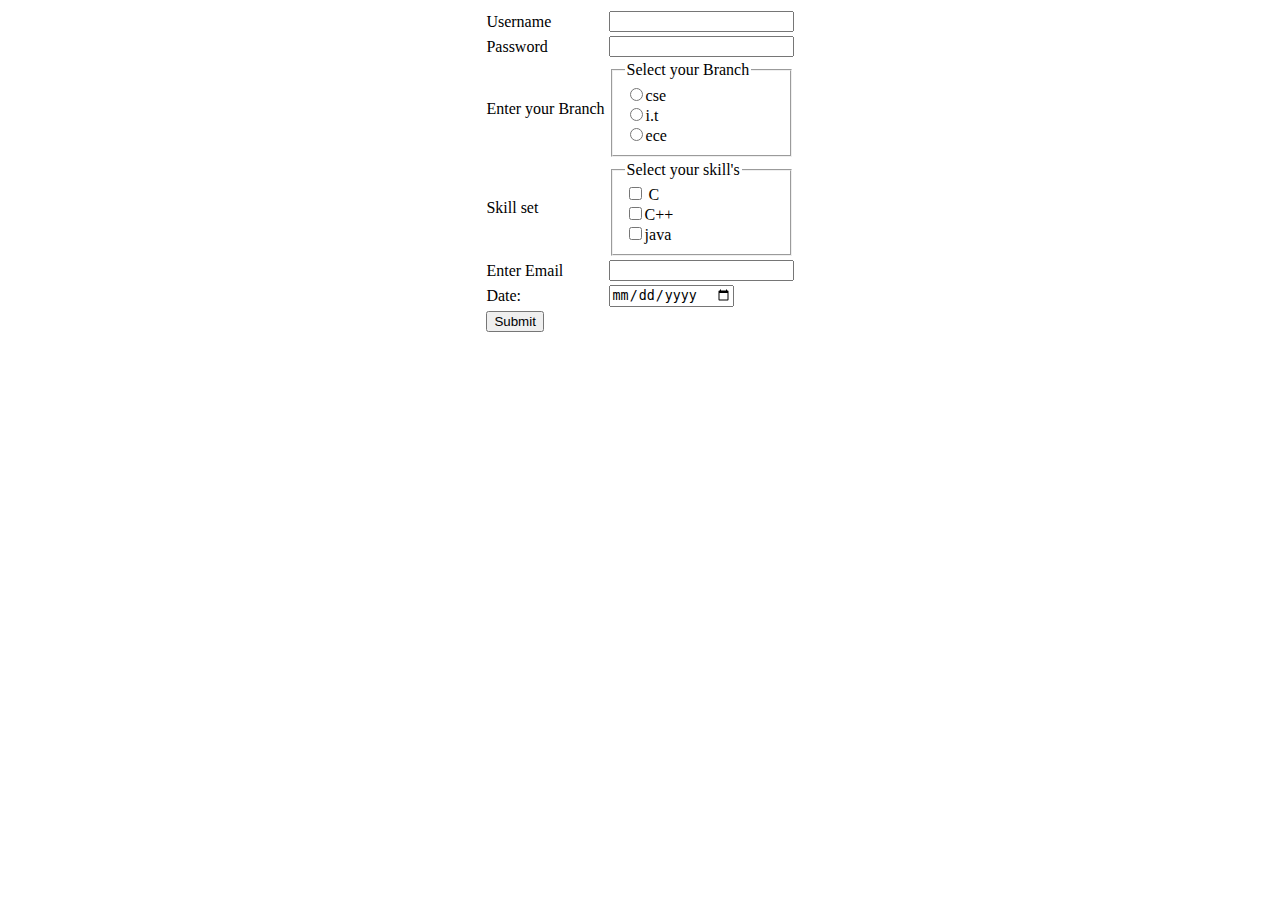
<file: exercise - 2/exercise - 2a/index.html>
<!DOCTYPE html>
<html lang="en">
  <head>
    <meta charset="UTF-8" />
    <meta http-equiv="X-UA-Compatible" content="IE=edge" />
    <meta name="viewport" content="width=device-width, initial-scale=1.0" />
    <title>Document</title>
  </head>
  <body>
    <form action="/test/menu.html" method="get">
      <table align="center">
        <tr>
          <td>Username</td>
          <td><input type="text" id="usrname" required /></td>
        </tr>
        <tr>
          <td>Password</td>
          <td><input type="password" id="pwd" required /></td>
        </tr>
        <tr>
          <td>Enter your Branch</td>
          <td>
            <fieldset>
              <legend>Select your Branch</legend>
              <input type="radio" name="branch" />cse <br />
              <input type="radio" name="branch" />i.t <br />
              <input type="radio" name="branch" />ece <br />
            </fieldset>
          </td>
        </tr>
        <tr>
          <td>Skill set</td>
          <td>
            <fieldset>
              <legend>Select your skill's</legend>
              <input type="checkbox" name="C" /> C <br />
              <input type="checkbox" name="C++" />C++ <br />
              <input type="checkbox" name="java" />java
            </fieldset>
          </td>
        </tr>
        <tr>
          <td>Enter Email</td>
          <td><input type="email" id="idem" /></td>
        </tr>
        <tr>
          <td>Date:</td>
          <td><input type="date" /></td>
        </tr>
        <tr>
          <td colspan="2"><input type="submit" id="idsub" /></td>
        </tr>
      </table>
    </form>
  </body>
</html>
</file>
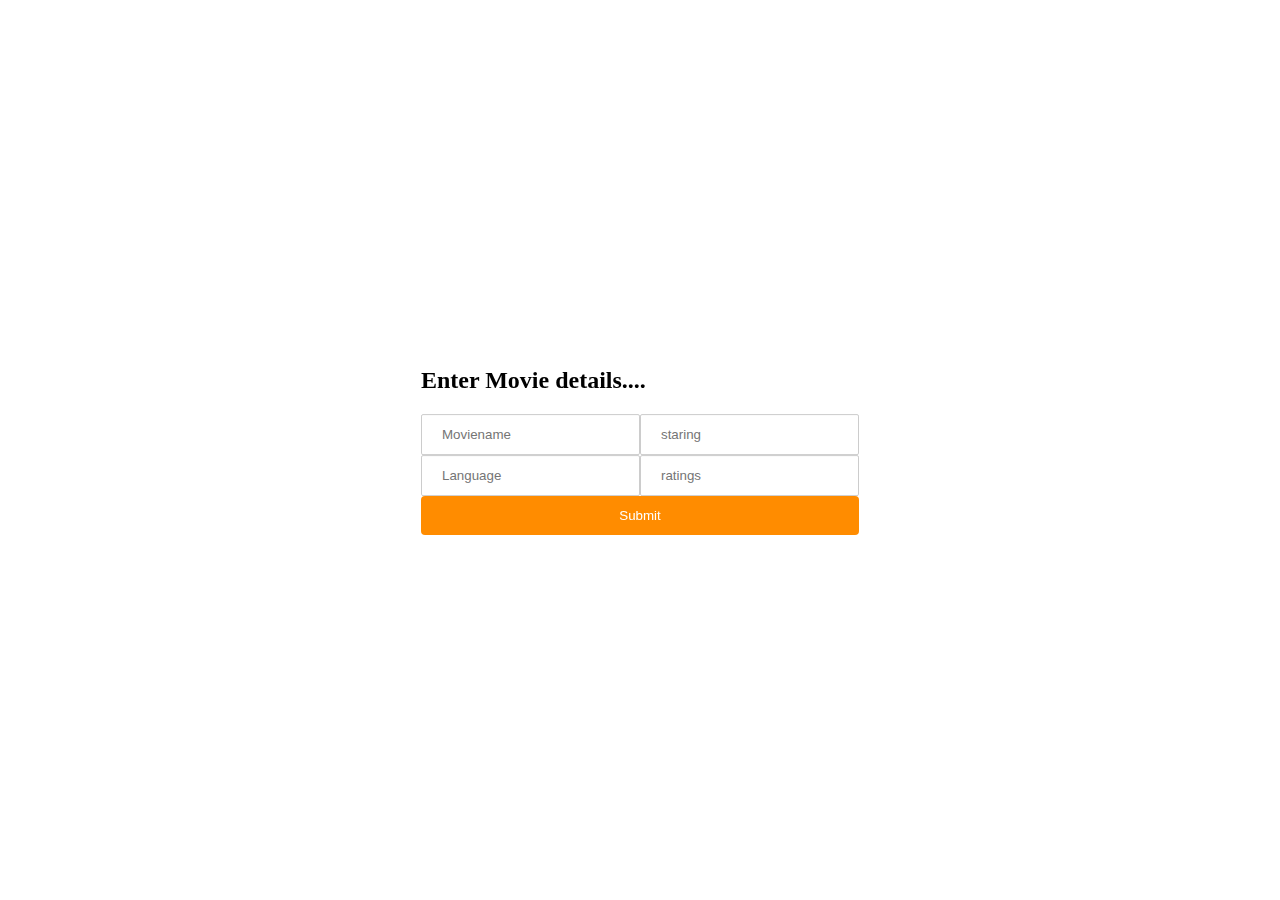
<file: exercise - 3/exercise - 3b/index.html>
<!DOCTYPE html>
<html lang="en">
  <head>
    <title>Movie Rating</title>
    <style>
      .divcontent {
        position: fixed;
        left: 50%;
        top: 50%;
        max-width: 500px;
        background-color: white;
        transform: translate(-50%, -50%);
        border-radius: 4px;
      }
      .column {
        float: left;
        width: 50%;
      }

      .row:after {
        content: "";
        display: table;
        clear: both;
      }
      input[type="text"],
      select {
        width: 100%;
        padding: 12px 20px;
        display: inline-block;
        border: 1px solid #ccc;
        border-radius: 2px;
        box-sizing: border-box;
      }
      input[type="submit"] {
        background-color: darkorange;
        color: white;
        border: none;
        height: 100%;
        padding: 12px 20px;
        border-radius: 4px;
        cursor: pointer;
        /* float: left; */
        width: 100%;
      }
    </style>
  </head>
  <body>
    <div class="divcontent">
      <div class="row">
        <h2>Enter Movie details....</h2>
      </div>
      <div class="row">
        <div class="column">
          <input type="text" id="mname" placeholder="Moviename" />
        </div>
        <div class="column">
          <input type="text" id="mstar" placeholder="staring" />
        </div>
      </div>
      <div class="row">
        <div class="column">
          <input type="text" id="lang" placeholder="Language" />
        </div>
        <div class="column">
          <input type="text" id="rating" placeholder="ratings" />
        </div>
      </div>
      <div class="row">
        <input type="submit" onclick="movies()" value="Submit" />
      </div>
      <br />
      <div class="row" id="tbl"></div>
    </div>
    <script>
      function movies() {
        let M_name;
        let M_star;
        let lang;
        let rating;
        M_name = document.getElementById("mname").value;
        M_star = document.getElementById("mstar").value;
        lang = document.getElementById("lang").value;
        rating = document.getElementById("rating").value;
        starring = M_star.split(",");
        let htm = `<table border=1> 
<tr> <td> Move Name: </td> <td width:100%>${M_name} </td> </tr>
<tr> <td> Starring: </td> <td width:100%>${starring} </td> </tr>
<tr> <td> Language: </td> <td width:100%>${lang} </td> </tr>
<tr> <td> Ratings: </td> <td width:100%>${rating} </td> </tr> 
</table>`;
        document.getElementById("tbl").innerHTML = htm;
      }
    </script>
  </body>
</html>
</file>
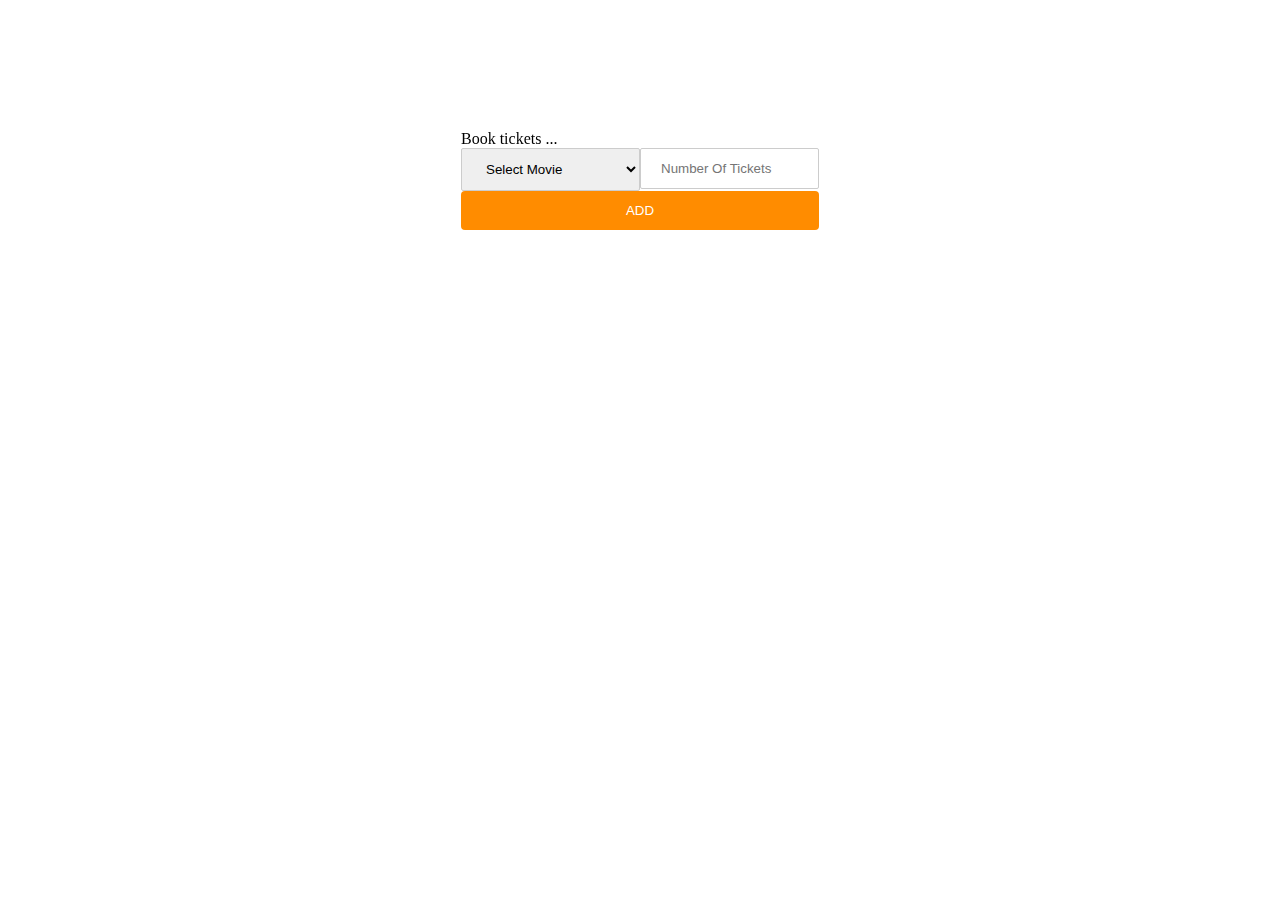
<file: exercise - 3/exercise - 3c/index.html>
<!DOCTYPE html>
<html lang="en">
  <head>
    <meta charset="UTF-8" />
    <meta http-equiv="X-UA-Compatible" content="IE=edge" />
    <meta name="viewport" content="width=device-width, initial-scale=1.0" />
    <title>Book Movie Tickets...</title>
    <style>
      .divcontent {
        /*margin-left: 50px; 
margin-right: 50px; 
margin-top: 50px;*/
        position: fixed;
        left: 50%;
        top: 20%;
        max-width: 500px;
        background-color: white;
        transform: translate(-50%, -50%);
        border-radius: 4px;
      }
      .column {
        float: left;
        width: 50%;
      }
      /* Clear floats after the columns */
      .row::after {
        display: table;
        clear: both;
      }
      input[type="text"],
      select {
        width: 100%;
        padding: 12px 20px;
        display: inline-block;
        border: 1px solid #ccc;
        border-radius: 2px;
        box-sizing: border-box;
      }
      input[type="submit"] {
        background-color: darkorange;
        color: white;
        border: none;
        height: 100%;
        padding: 12px 20px;
        border-radius: 4px;
        cursor: pointer;
        float: left;
        width: 100%;
      }
    </style>
  </head>
  <body>
    <div class="divcontent">
      <div class="row">Book tickets ...</div>
      <div class="row">
        <div class="column">
          <select id="mvs" name="movies">
            <option>Select Movie</option>
            <option>RRR</option>
            <option>Avatar-2</option>
          </select>
        </div>
        <div class="column">
          <input type="text" id="not" placeholder="Number Of Tickets" />
        </div>
      </div>
      <div class="row">
        <input type="submit" value="ADD" onclick="show_price()" />
      </div>
      <div id="price"></div>
      <div id="totaltickets"></div>
    </div>
    <script>
      function show_price() {
        const ticketcost = 150;
        let discountpercent = 10;
        let not = document.getElementById("not").value;
        let mn = document.getElementById("mvs").value;
        let discountprice = (ticketcost * discountpercent) / 100;
        let totalprice = ticketcost - discountprice;
        let finalprice = `For Movie ${mn}: Cost of ${not} tickets ${
          totalprice * not
        }`;
        document.getElementById("price").innerHTML = finalprice;
      }
    </script>
  </body>
</html>
</file>
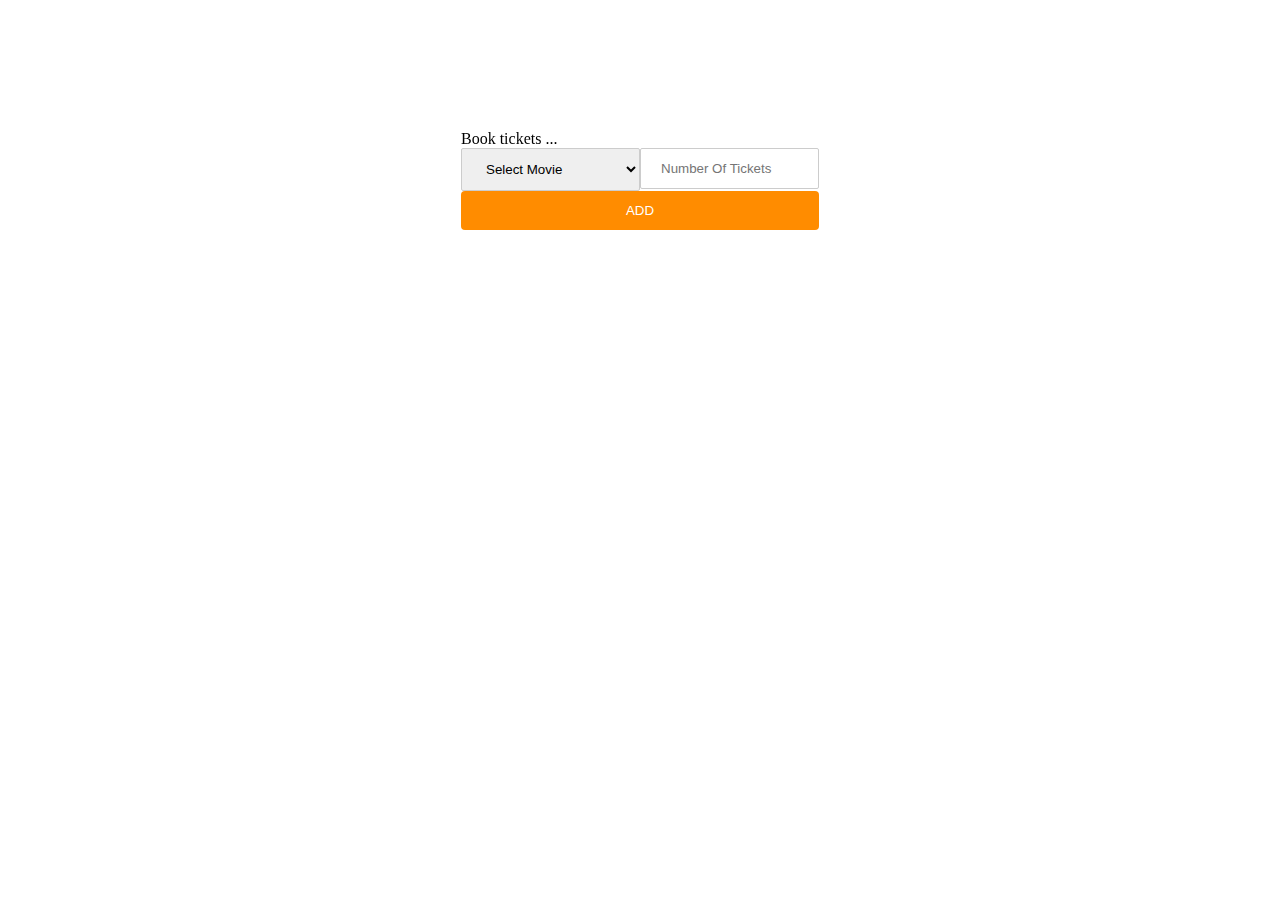
<file: exercise - 4/exercise - 4a/index.html>
<!DOCTYPE html>
<html lang="en">
  <head>
    <meta charset="UTF-8" />
    <meta http-equiv="X-UA-Compatible" content="IE=edge" />
    <meta name="viewport" content="width=device-width, initial-scale=1.0" />
    <title>Book Movie Tickets...</title>
    <style>
      .divcontent {
        /*margin-left: 50px; 
margin-right: 50px; 
margin-top: 50px;*/
        position: fixed;
        left: 50%;
        top: 20%;
        max-width: 500px;
        background-color: white;
        transform: translate(-50%, -50%);
        border-radius: 4px;
      }
      .column {
        float: left;
        width: 50%;
      }
      /* Clear floats after the columns */
      .row::after {
        display: table;
        clear: both;
      }
      input[type="text"],
      select {
        width: 100%;
        padding: 12px 20px;
        display: inline-block;
        border: 1px solid #ccc;
        border-radius: 2px;
        box-sizing: border-box;
      }
      input[type="submit"] {
        background-color: darkorange;
        color: white;
        border: none;
        height: 100%;
        padding: 12px 20px;
        border-radius: 4px;
        cursor: pointer;
        float: left;
        width: 100%;
      }
    </style>
  </head>
  <body>
    <div class="divcontent">
      <div class="row">Book tickets ...</div>
      <div class="row">
        <div class="column">
          <select id="mvs" name="movies">
            <option>Select Movie</option>
            <option>RRR</option>
            <option>Avatar-2</option>
          </select>
        </div>
        <div class="column">
          <input type="text" id="not" placeholder="Number Of Tickets" />
        </div>
      </div>
      <div class="row">
        <input type="submit" value="ADD" onclick="calculate_price()" />
      </div>
      <div id="price"></div>
      <div id="totaltickets"></div>
    </div>
    <script>
      function calculate_price() {
        const ticketcost = 150;
        let discountpercent = 10;
        let not = document.getElementById("not").value;
        let mn = document.getElementById("mvs").value;
        if (not > 2 && not < 6) {
          let sub = (discountpercent) => {
            return (ticketcost * discountpercent) / 100;
          };
          let discountprice = sub(discountpercent) - ticketcost;
          let finalprice = `For Movie ${mn}: Cost of ${not} tickets ${
            discountprice * not
          }`;
          document.getElementById("price").innerHTML = finalprice;
        }
        if (not <= 2) {
          let finalprice = `For Movie ${mn}: Cost of ${not} tickets ${
            ticketcost * not
          }`;
          document.getElementById("price").innerHTML = finalprice;
        }
        if (not >= 6) {
          document.getElementById("price").innerHTML =
            "If seats are 6 or more than 6, booking is not allowed";
        }
      }
    </script>
  </body>
</html>
</file>
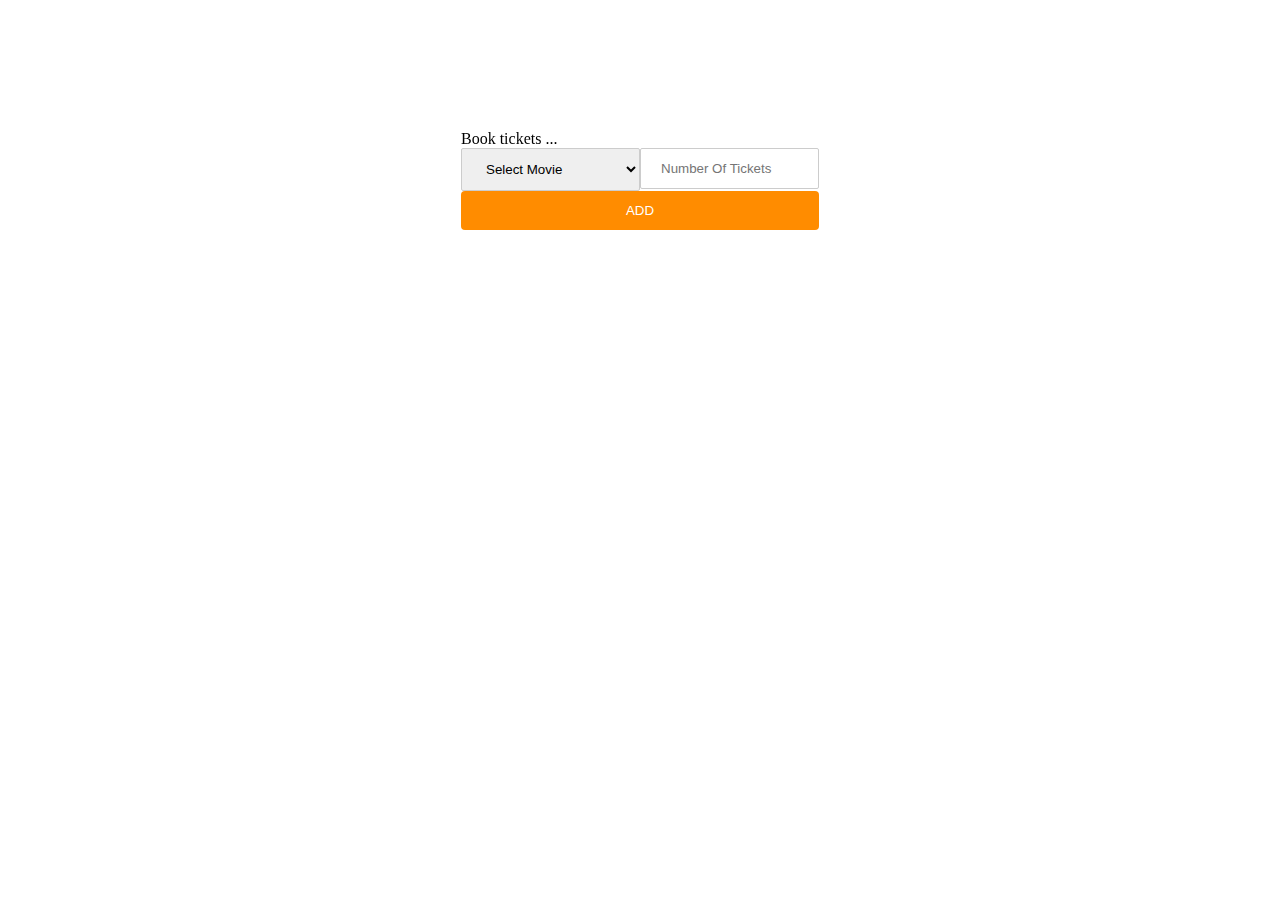
<file: exercise - 4/exercise - 4c/index.html>
<!DOCTYPE html>
<html lang="en">
  <head>
    <meta charset="UTF-8" />
    <meta http-equiv="X-UA-Compatible" content="IE=edge" />
    <meta name="viewport" content="width=device-width, initial-scale=1.0" />
    <title>Book Movie Tickets...</title>
    <style>
      .divcontent {
        /*margin-left: 50px; 
margin-right: 50px; 
margin-top: 50px;*/
        position: fixed;
        left: 50%;
        top: 20%;
        max-width: 500px;
        background-color: white;
        transform: translate(-50%, -50%);
        border-radius: 4px;
      }
      .column {
        float: left;
        width: 50%;
      }
      /* Clear floats after the columns */
      .row::after {
        display: table;
        clear: both;
      }
      input[type="text"],
      select {
        width: 100%;
        padding: 12px 20px;
        display: inline-block;
        border: 1px solid #ccc;
        border-radius: 2px;
        box-sizing: border-box;
      }
      input[type="submit"] {
        background-color: darkorange;
        color: white;
        border: none;
        height: 100%;
        padding: 12px 20px;
        border-radius: 4px;
        cursor: pointer;
        float: left;
        width: 100%;
      }
    </style>
  </head>
  <body>
    <div class="divcontent">
      <div class="row">Book tickets ...</div>
      <div class="row">
        <div class="column">
          <select id="mvs" name="movies">
            <option>Select Movie</option>
            <option>RRR</option>
            <option>Avatar-2</option>
          </select>
        </div>
        <div class="column">
          <input
            type="text"
            id="not"
            placeholder="Number Of Tickets"
            onkeyup="show_price()"
          />
        </div>
      </div>
      <div class="row">
        <input type="submit" value="ADD" onclick="show_price()" />
      </div>
      <div id="price"></div>
      <div id="totaltickets"></div>
    </div>
    <script>
      function show_price() {
        const ticketcost = 150;
        let discountpercent = 10;
        let not = document.getElementById("not").value;
        let mn = document.getElementById("mvs").value;
        let discountprice = (ticketcost * discountpercent) / 100;
        let totalprice = ticketcost - discountprice;
        if (not > 2 && not < 6) {
          let finalprice = `For Movie ${mn}: Cost of ${not} tickets ${
            totalprice * not
          }`;
          document.getElementById("price").innerHTML = finalprice;
        } else if (not <= 2) {
          let finalprice = `For Movie ${mn}: Cost of ${not} tickets ${
            ticketcost * not
          }`;
          document.getElementById("price").innerHTML = finalprice;
        } else {
          let finalprice = " 6 or more than 6 tickets not allowed to book. ";
          document.getElementById("price").innerHTML = finalprice;
        }
      }
    </script>
  </body>
</html>
</file>
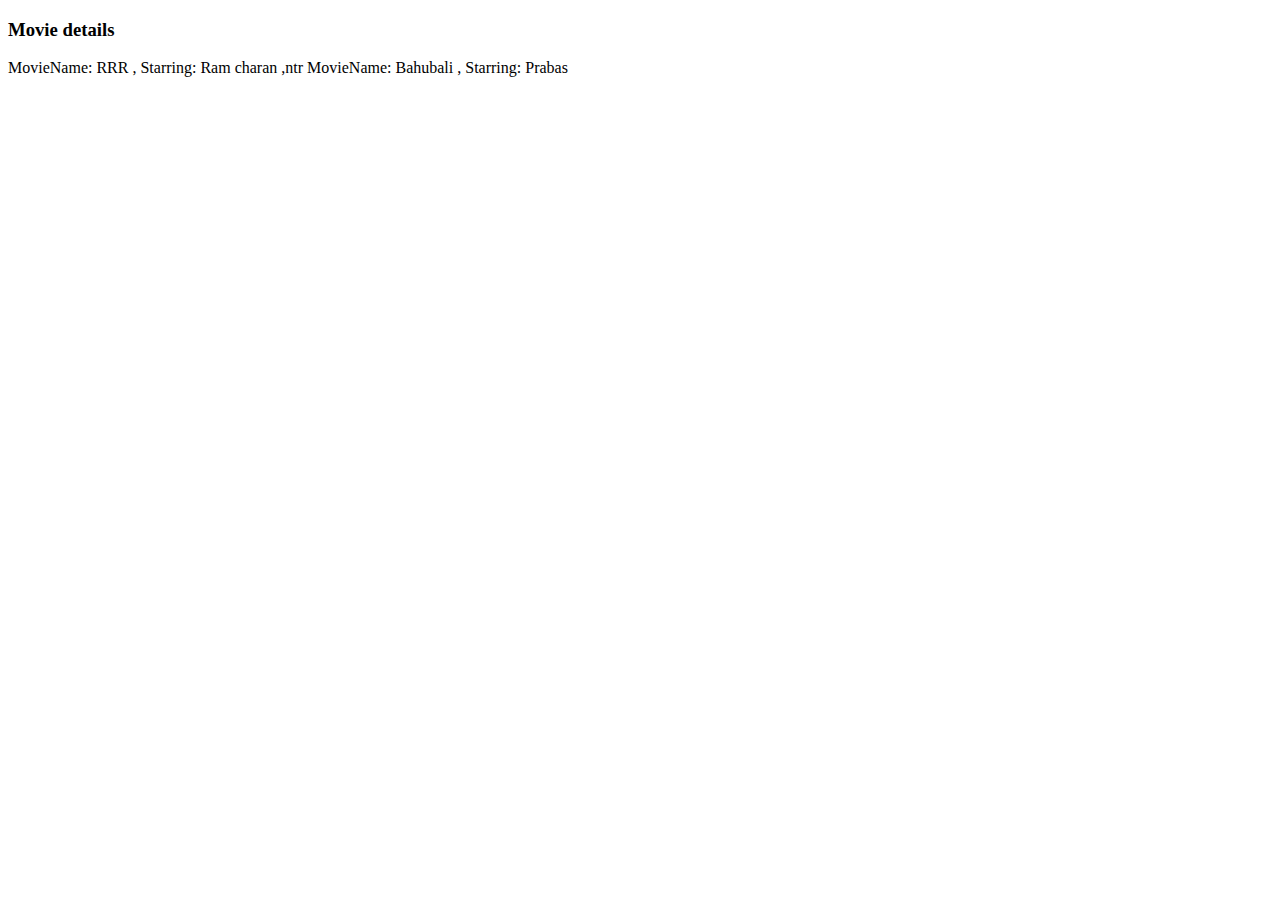
<file: exercise - 5/exercise - 5a/index.html>
<!DOCTYPE html>
<html lang="en">
  <head>
    <meta charset="UTF-8" />
    <meta http-equiv="X-UA-Compatible" content="IE=edge" />
    <meta name="viewport" content="width=, initial-scale=1.0" />
    <title>Document</title>
  </head>
  <body>
    <h3>Movie details</h3>
    <div id="md"></div>
  </body>
  <script>
    var Movie_details = [
      {
        Name: "RRR",
        Starring: "Ram charan ,ntr",
      },
      {
        Name: "Bahubali",
        Starring: "Prabas",
      },
    ];
    let output = document.getElementById("md");
    let result = ``;
    for (let i = 0; i < Movie_details.length; i++) {
      result +=
        `MovieName: ${Movie_details[i].Name} , Starring: ${Movie_details[i].Starring}` +
        " ";
    }
    output.innerHTML = result;
  </script>
</html>
</file>
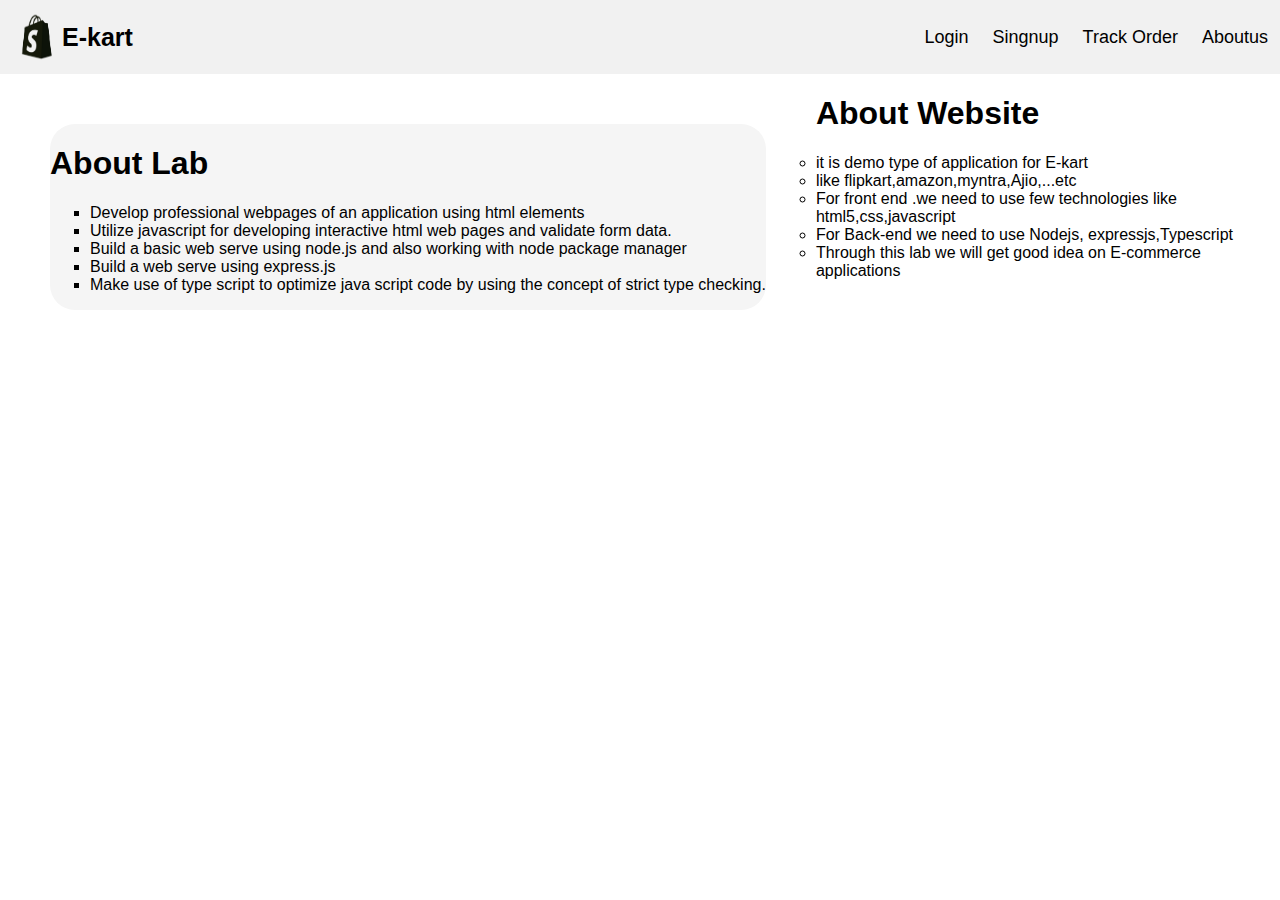
<file: exercise - 1/About.html>
<!DOCTYPE html>
<html>
  <head>
    <meta name="viewport" content="width=device-width, initial-scale=1" />
    <link rel="stylesheet" href="style.css" />
    <title>About Page</title>
  </head>
  <body>
    <header class="header">
      <nav id="logo">
        <a href="homepage.html" class="logo">
          <img src="logo.png" height="50x" width="50px" />E-kart
        </a>
      </nav>
      <nav class="header-right">
        <a href="#">Login</a>
        <a href="#">Singnup</a>
        <a href="#">Track Order</a>
        <a href="About.html">Aboutus</a>
      </nav>
    </header>
    <div id="left">
      <h1>About Lab</h1>
      <ul type="Square">
        <li>
          Develop professional webpages of an application using html elements
        </li>
        <li>
          Utilize javascript for developing interactive html web pages and
          validate form data.
        </li>
        <li>
          Build a basic web serve using node.js and also working with node
          package manager
        </li>
        <li>Build a web serve using express.js</li>
        <li>
          Make use of type script to optimize java script code by using the
          concept of strict type checking.
        </li>
      </ul>
    </div>
    <div id="right">
      <h1>About Website</h1>
      <ul type="circle">
        <li>it is demo type of application for E-kart</li>
        <li>like flipkart,amazon,myntra,Ajio,...etc</li>
        <li>
          For front end .we need to use few technologies like
          html5,css,javascript
        </li>
        <li>For Back-end we need to use Nodejs, expressjs,Typescript</li>
        <li>
          Through this lab we will get good idea on E-commerce applications
        </li>
      </ul>
    </div>
  </body>
</html>
</file>
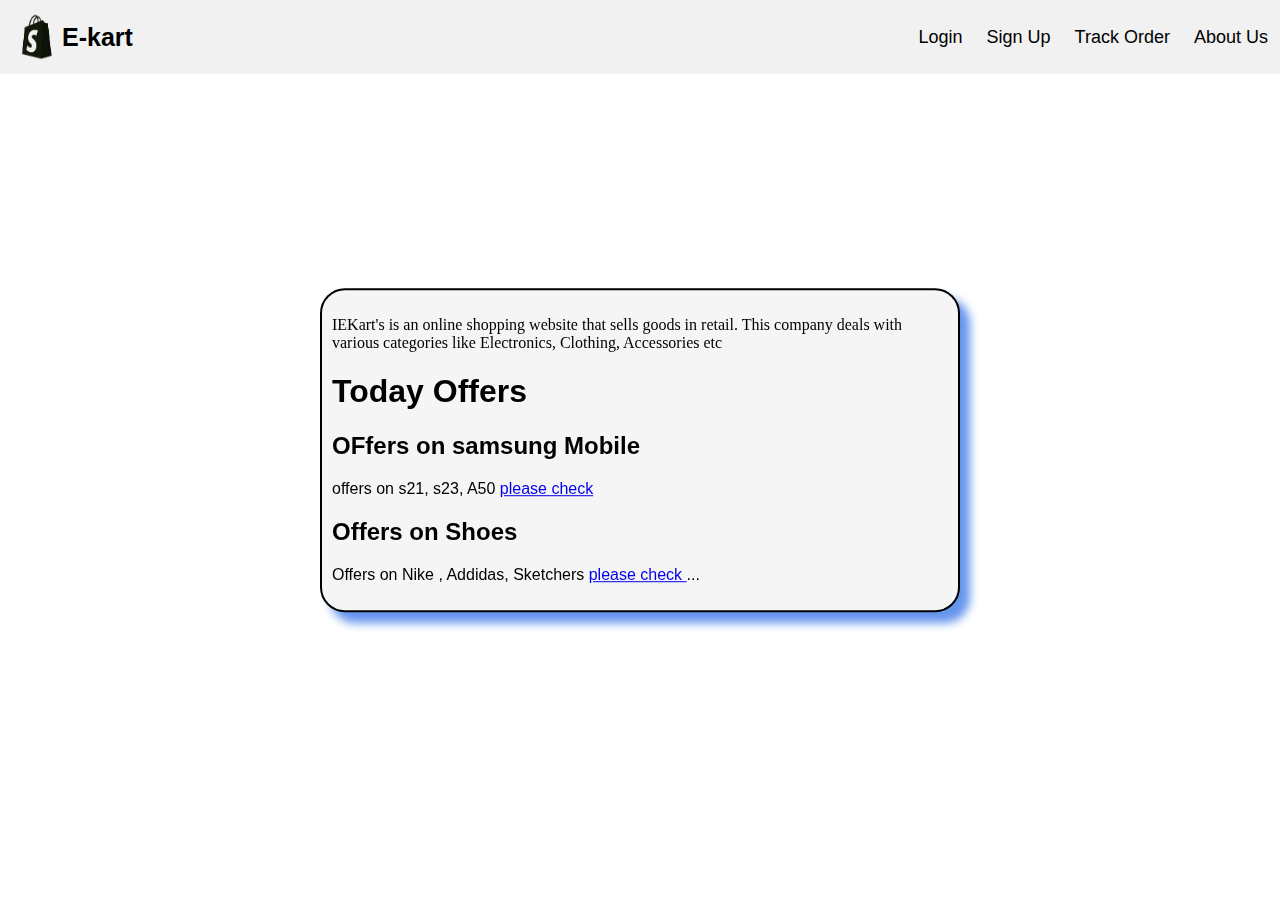
<file: exercise - 1/homepage.html>
<!DOCTYPE html>
<html lang="en">
  <head>
    <meta name="description" content="MeanStack" />
    <meta
      name="keywords"
      content="Online shopping site for mobiles, electronics, furniture, grocery, lifestyle, books & more. Best Offers!"
    />
    <meta name="author" content="third cse" />
    <meta charset="UTF-8" />
    <meta name="viewport" content="width=device-width, initial-scale=1.0" />
    <meta http-equiv="refresh" content="2" />
    <title>Document</title>
    <link rel="stylesheet" href="style.css" />
  </head>
  <body>
    <header class="header">
      <div class="header-left">
        <nav id="logo">
          <a href="homepage.html" class="logo">
            <img src="logo.png" height="50x" width="50x" />E-kart
          </a>
        </nav>
      </div>
      <nav class="header-right">
        <a href="#">Login</a>
        <a href="#">Sign Up</a>
        <a href="#">Track Order</a>
        <a href="About.html">About Us</a>
      </nav>
    </header>
    <br />
    <div class="centerdiv">
      <p style="font-size: medium; font-family: 'Times New Roman', serif">
        IEKart's is an online shopping website that sells goods in retail. This
        company deals with various categories like Electronics, Clothing,
        Accessories etc
      </p>
      <h1>Today Offers</h1>
      <section>
        <h2>OFfers on samsung Mobile</h2>
        <p>offers on s21, s23, A50 <a href="#">please check</a></p>
      </section>
      <section>
        <h2>Offers on Shoes</h2>
        <p>
          Offers on Nike , Addidas, Sketchers <a href="#">please check </a>...
        </p>
      </section>
    </div>
  </body>
</html>
</file>
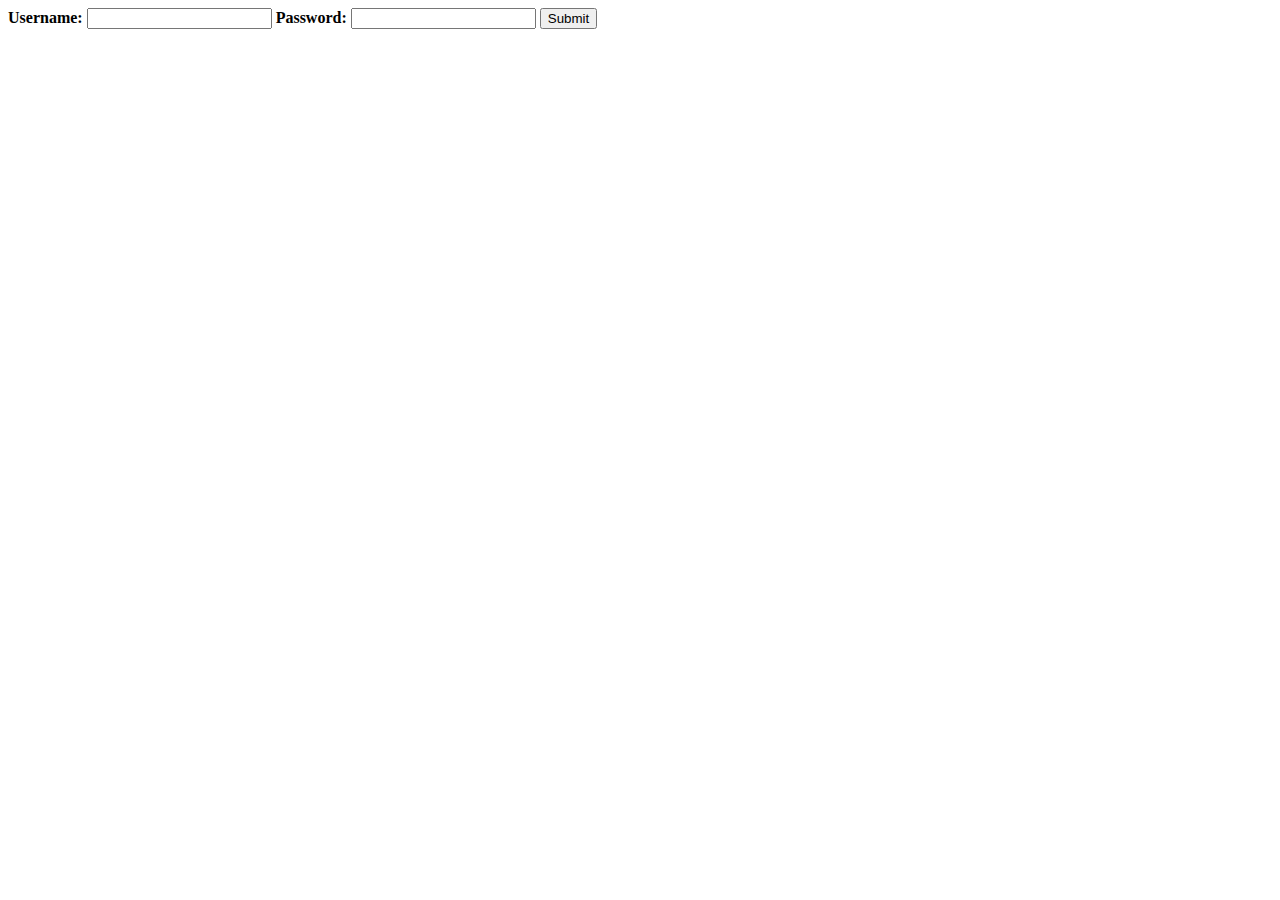
<file: exercise - 5/exercise - 5c/login.html>
<!DOCTYPE html>
<html lang="en">
  <head>
    <meta charset="UTF-8" />
    <meta http-equiv="X-UA-Compatible" content="IE=edge" />
    <meta name="viewport" content="width=device-width, initial-scale=1.0" />
    <title>Document</title>
    <script src="login.js"></script>
  </head>
  <body>
    <b> Username: </b> 
    <input type="text" id="un" /> 
    <b> Password: </b>
    <input type="password" id="pwd" />
    <input type="submit" onclick="validate()" />
  </body>
</html>
</file>
<file: exercise - 1/style.css>
.centerdiv {
    position : fixed;
    left: 50%;
    top: 50%;
    padding: 10px;
    transform: translate(-50%, -50%);
    border: 2px solid black;
    background-color: whitesmoke;
    border-radius: 25px;
    box-shadow: 10px 10px 10px cornflowerblue;
  }

body {
    margin: 0;
    font-family: Arial, Helvetica, sans-serif;
}

.header {
    overflow: hidden;
    background-color: #f1f1f1;
    display: flex;
    justify-content: space-between;
}

.header a {
    display: flex;
    justify-content: center;
    align-items: center;
    color: black;
    text-align: center;
    padding: 12px;
    text-decoration: none;
    font-size: 18px; 
    line-height: 25px;
    border-radius: 4px;
}
.header-right {
    display: flex;
    align-items: center;
    justify-content: space-evenly;
    float: right;
}
.header-right a {
    display: flex;
    align-items: center;
    justify-content: space-evenly;
}
.header a.logo {
    font-size: 25px;
    font-weight: bold;
}
#left{
    float: left;
    border-radius: 25px;
    background-color: whitesmoke;
    margin: 50px; 
    font-family: Arial, Helvetica, sans-serif;
    font-size:medium;
}
</file>
